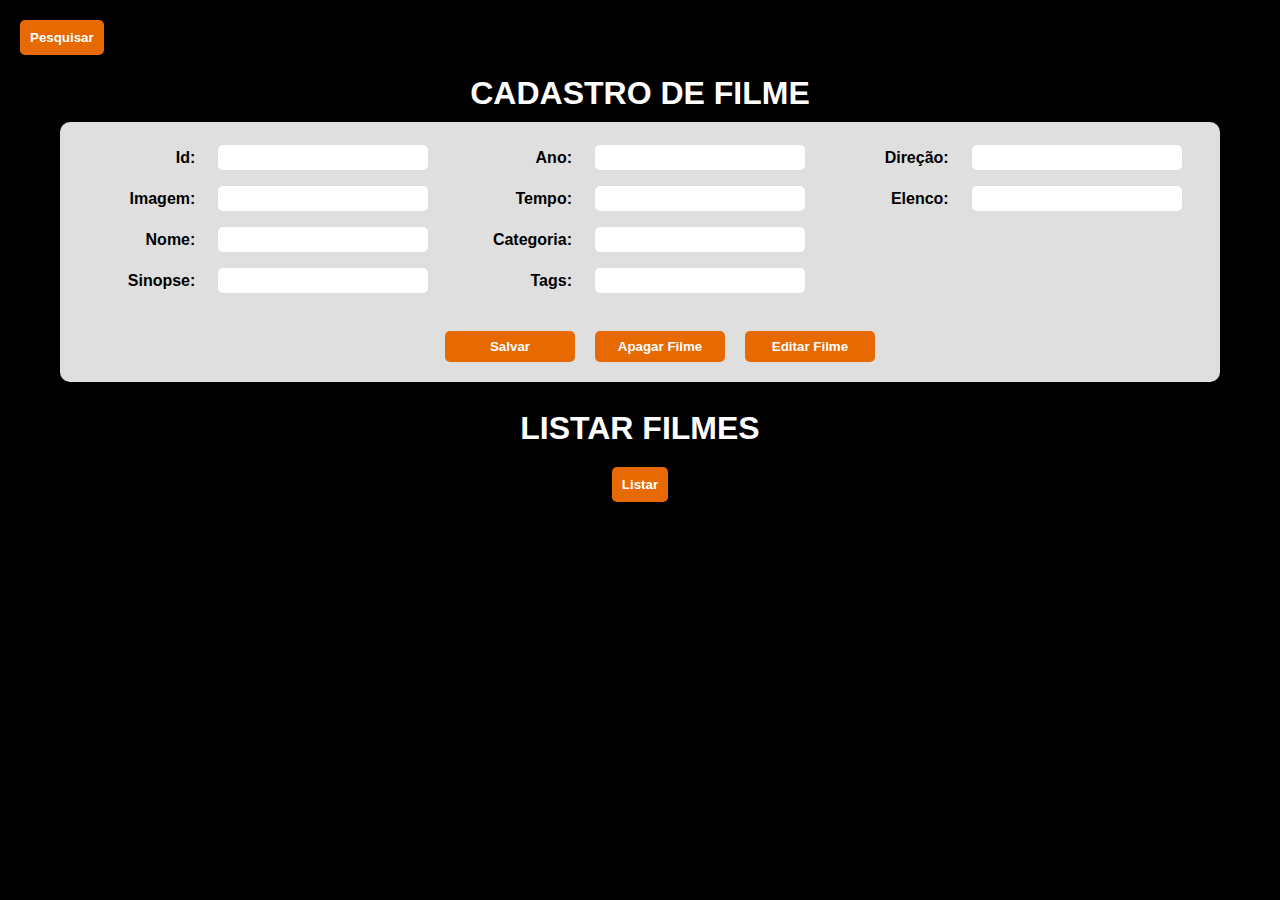
<file: index.html>
<!DOCTYPE html>
<html lang="en">
<head>
    <meta charset="UTF-8">
    <meta http-equiv="X-UA-Compatible" content="IE=edge">
    <meta name="viewport" content="width=device-width, initial-scale=1.0">
    <title>Document</title>
    <link rel="stylesheet" href="style.css">
</head>
<body class="index-page">
    <button class="pesquisar"><a href="resultados.html">Pesquisar</a></button>
    <h1>CADASTRO DE FILME</h1>
    <div id="formCadastroFilme">
        <div class="column">
          <div class="input-group">
            <label>Id:</label>
            <input type="text" id="filmeId">
          </div>
          <div class="input-group">
            <label>Imagem:</label>
            <input type="url" id="filmeImg">
          </div>
          <div class="input-group">
            <label>Nome:</label>
            <input type="text" id="filmeName">
          </div>
          <div class="input-group">
            <label>Sinopse:</label>
            <input type="text" id="filmeSinopse">
          </div>
        </div>
        <div class="column">
          <div class="input-group">
            <label>Ano:</label>
            <input type="text" id="filmeAno">
          </div>
          <div class="input-group">
            <label>Tempo:</label>
            <input type="text" id="filmeTempo">
          </div>
          <div class="input-group">
            <label>Categoria:</label>
            <input type="text" id="filmeCategoria">
          </div>
          <div class="input-group">
            <label>Tags:</label>
            <input type="text" id="filmeTag">
          </div>
        </div>
        <div class="column">
          <div class="input-group">
            <label>Direção:</label>
            <input type="text" id="filmeDirecao">
          </div>
          <div class="input-group">
            <label>Elenco:</label>
            <input type="text" id="filmeElenco">
          </div>
        </div>
        <div class="button-group">
          <button class="botao-cadastro" id="btnIncluirFilme">Salvar</button>
          <button class="botao-cadastro" id="btnApagarFilme">Apagar Filme</button>
          <button class="botao-cadastro" id="btnEditarFilme">Editar Filme</button>
        </div>
      </div>
      
<div class="listar">
    <br>
    <h1>LISTAR FILMES</h1>
    <button  id="btnCarregaFilme">Listar</button>
</div>
<div id="tela">

</div>

    <script src="app.js"></script>
    <script>
        document.getElementById('btnCarregaFilme').addEventListener('click', imprimirDados);
document.getElementById('btnIncluirFilme').addEventListener('click', incluirFilme);

let btnApagarFilme = document.getElementById("btnApagarFilme");
btnApagarFilme.addEventListener("click", apagarFilmePorId);

document.getElementById('btnEditarFilme').addEventListener('click', editarFilme);



</script>
</body>
</html>
</file>
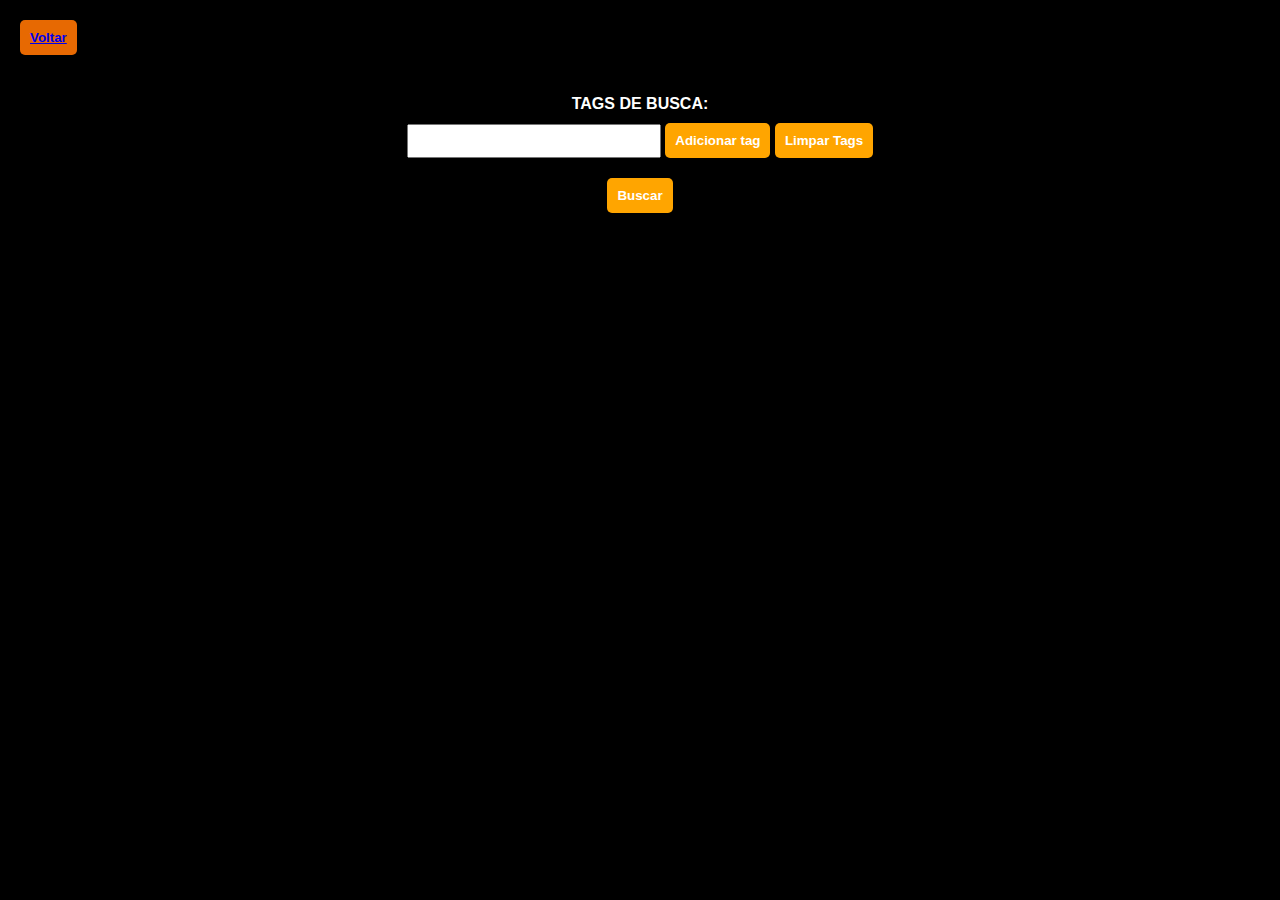
<file: resultados.html>
<!DOCTYPE html>
<html lang="en">
<head>
    <meta charset="UTF-8">
    <meta http-equiv="X-UA-Compatible" content="IE=edge">
    <meta name="viewport" content="width=device-width, initial-scale=1.0">
    <title>Document</title>
    <link rel="stylesheet" href="style.css" class="style">
</head>
<body class="resultado">
    <button id="back-v"><a href="index.html">Voltar</a></button>
    <div class="barra-pesquisa">
        <div id="formBuscaFilmes">
        <p>TAGS DE BUSCA:</p> <input type="text" id="inputDados" style="height: 30px; width: 250px;">
        <button id="addTag" >Adicionar tag</button>
        <button id="limparTags">Limpar Tags</button>
        <div id="tagsM" style="margin: 20px;">

        </div>
    </div>
    <div class="resultados-filmes" id="telas">
    
    </div>
    <div id="telas2">
    
    </div>
    <div class="botao-pesquisa">

        <button id="btnBuscarFilmes" >Buscar</button>
    </div>
    <script src="app.js"></script>
    <script>
        const botaoSalvar = document.getElementById("addTag");
        const dados = [];
    
        botaoSalvar.addEventListener("click", function() {
            const inputDados = document.getElementById("inputDados").value;
            dados.push(inputDados);
            document.getElementById("inputDados").value = '';
            document.getElementById("tagsM").innerHTML = dados.map(tag => `<span style="margin: 10px; padding: 10px; background-color: orange; border-radius: 5px;">${tag}</span>`).join('');
            console.log(dados);
        });
    
        document.getElementById('btnBuscarFilmes').addEventListener('click', function() {
            var tags = dados.join(', ');
            var filmesEncontrados = buscarFilmesPorTags(tags);
            exibirResultados(filmesEncontrados);
           // let filmes2 = buscarFilmesPorVisualizacoes();
           // exibirResultadosV(filmes2);
        });
    </script>
   <script>
      document.addEventListener('DOMContentLoaded', function() {
    var inputTags = document.getElementById('inputDados');
    var buttonAdicionar = document.getElementById('addTag');
    var buttonLimpar = document.getElementById('limparTags');
    var tagsContainer = document.getElementById('tagsM');
    var tags = [];

    buttonAdicionar.addEventListener('click', function() {
      var tag = inputTags.value.trim();
      if (tag !== '') {
        tags.push(tag);
        renderTags();
        inputTags.value = '';
      }
    });

    buttonLimpar.addEventListener('click', function() {
      tags = [];
      renderTags();
    });

    tagsContainer.addEventListener('click', function(event) {
      if (event.target.classList.contains('tag')) {
        var tag = event.target.dataset.tag;
        tags = tags.filter(function(item) {
          return item !== tag;
        });
        renderTags();
      }
    });

    function renderTags() {
      tagsContainer.innerHTML = '';

      tags.forEach(function(tag) {
        var tagElement = document.createElement('span');
        tagElement.classList.add('tag');
        tagElement.textContent = tag;
        tagElement.dataset.tag = tag; // Armazena a tag como um atributo de dados
        tagsContainer.appendChild(tagElement);
      });
    }

    // Renderiza as tags iniciais ao carregar a página
    
  });
  </script>
</body>
</html>
</file>
<file: style.css>
*{
    margin: 0;
    padding: 0;
    font-family: Arial, Helvetica, sans-serif;
}
.index-page{
    background-color: black;
}
.index-page h1{
        text-align: center;
        font-family: arial;
        color: white;
}
.index-page .pesquisar{
    margin: 20px;
    background-color: rgb(231, 105, 2);
    border: none;
    border-radius: 5px;
    padding: 10px;
}
.index-page .pesquisar a{
    text-decoration: none;
    color: white;
    font-weight: bold;
}
#formCadastroFilme {
    display: flex;
    flex-direction: row;
    flex-wrap: wrap;
    background-color: rgb(223, 223, 223);
    padding: 15px;
    margin: 10px 60px 10px 60px;
    border-radius: 10px;
  }
  
  .column {
    flex: 1 1 33.33%;
  }
  
  .input-group {
    display: flex;
    align-items: center;
    justify-content: center;
  }
  
  .input-group label {
    margin-right: 10px;
    flex-basis: 100px;
    padding: 5px;
    text-align: end;
    font-weight: bold;
  }
  
  #formCadastroFilme input {
    margin: 8px;
    padding: 5px;
    width: 200px;
    vertical-align: middle;
    border: none;
    border-radius: 5px;
  }
  .button-group{
    display: flex;
    margin-left: 360px;
    
  }
  .botao-cadastro {
    width: 100px;
    justify-content: center;
    margin: 30px 10px 5px;
    color: white;
    background-color: rgb(231, 105, 2);
    padding: 8px;
    border: none;
    border-radius: 5px;
    font-weight: bold;
    width: 130px;
  }
  .botao-cadastro:hover{
    cursor: pointer;
    background-color: rgb(146, 67, 2);
  }
  
  .listar{
    justify-content: center;
    text-align: center;
}
  #btnCarregaFilme{
    margin: 20px;
    background-color: rgb(231, 105, 2);
    border: none;
    border-radius: 5px;
    padding: 10px;
    justify-content: center;
    color: white;
    font-weight: bold;
}
#btnCarregaFilme:hover{
    cursor: pointer;
    background-color: rgb(146, 67, 2);
}
.pesquisar:hover{
    cursor: pointer;
    background-color: rgb(146, 67, 2);
}

/*----------------------------------------------------------------*/
.resultado{
    font-family: Arial, Helvetica, sans-serif;
    width: 100%;
    height: 100%;
    background-color: black;
}
.capa{
    width: 200px;
    height: 290px;
}
#back-v{
   margin: 20px;
   background-color: rgb(231, 105, 2);
    padding: 10px;
    font-family: Arial, Helvetica, sans-serif;
    font-weight: bold;
    border: none;
    border-radius: 5px;
    color: white;
}
.barra-pesquisa{
    text-align: center;
    margin-top: 20px;
}
.botao-pesquisa{
    text-align: center;
}
.botao-pesquisa button{
    background-color: orange;
    padding: 10px;
    font-family: Arial, Helvetica, sans-serif;
    font-weight: bold;
    border: none;
    border-radius: 5px;
    color: white;
}
.barra-pesquisa button{
    background-color: orange;
    padding: 10px;
    font-family: Arial, Helvetica, sans-serif;
    font-weight: bold;
    border: none;
    border-radius: 5px;
    color: white;
}
.barra-pesquisa p{
    color: white;
    margin: 10px;
    font-weight: bold;
}
.resultados-filmes{
    display: flex;
    flex-direction: column;
    align-items: center;
}

div .filmes{
    background-color: rgb(231, 105, 2);
    padding: 20px;
    margin: 40px;
    width: 900px;
    /* margin-left: 430px; */
    border-radius: 10px;
    display: flex;
    flex-direction: row;
}
div .filmes div .title-img{
    display: flex;
    flex-direction: column;
}

div.filmes div.info-filmes{
    display: flex;
    padding-left: 20px;
}
.tela{
    display: flex;
    justify-content: center;
    align-items: center;
    text-align: center;
}
</file>
